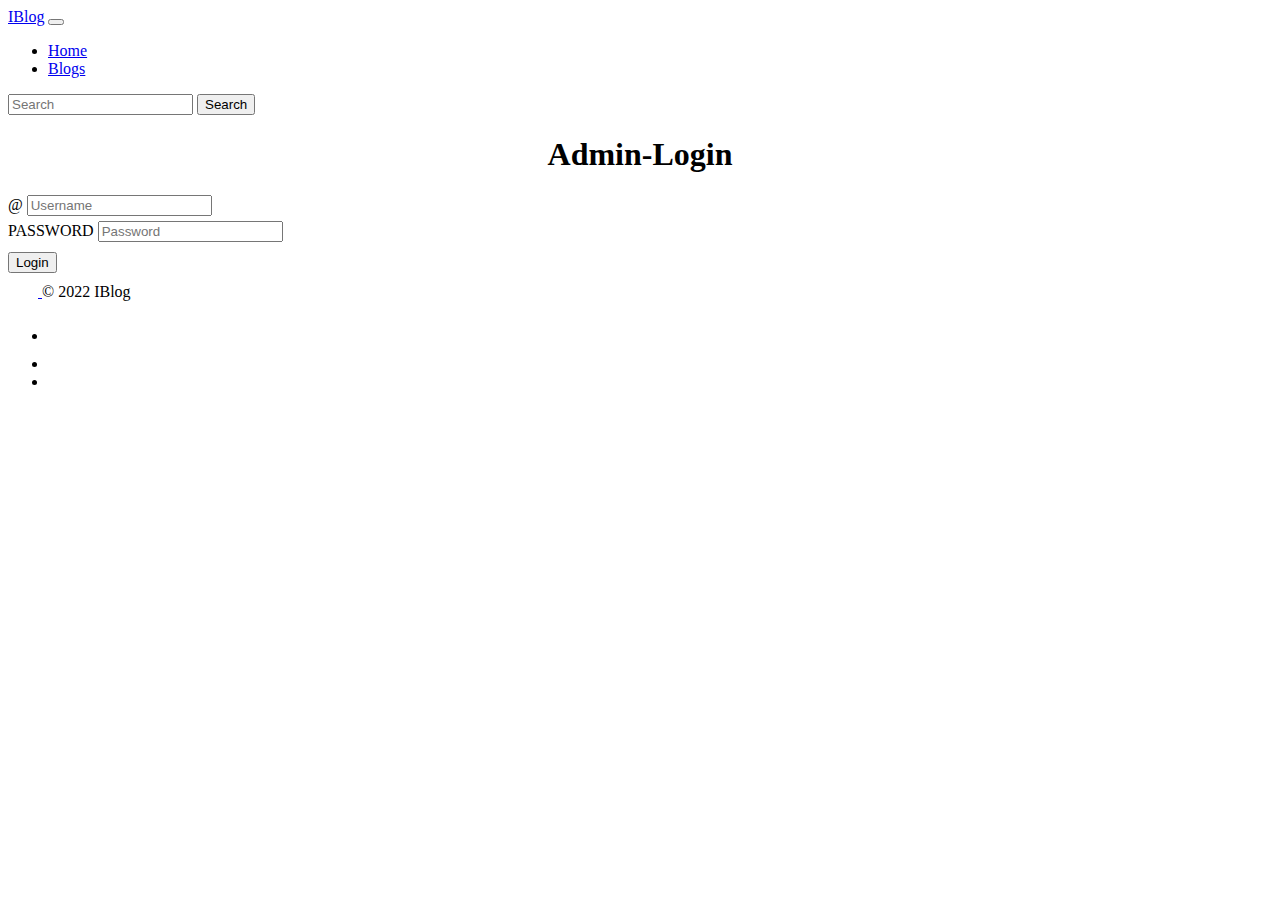
<file: app/templates/login.html>
<!doctype html>
<html lang="en">

<head>
    <meta charset="utf-8">
    <meta name="viewport" content="width=device-width, initial-scale=1">
    <title>IBlog Admin</title>
    <style>
        .container {

            justify-content: center;
            flex-direction: column;
            /* -webkit-backdrop-filter: blur(5px);
            backdrop-filter: blur(8px); */

        }

        .card {
            margin: 10px;

        }
    </style>

    <link href="https://cdn.jsdelivr.net/npm/bootstrap@5.2.3/dist/css/bootstrap.min.css" rel="stylesheet"
        integrity="sha384-rbsA2VBKQhggwzxH7pPCaAqO46MgnOM80zW1RWuH61DGLwZJEdK2Kadq2F9CUG65" crossorigin="anonymous">
</head>

<body>
    <nav class="navbar navbar-expand-lg bg-light sticky-top shadow-sm p-3 mb-5 bg-body rounded ">
        <div class="container-fluid">
            <a class="navbar-brand" href="/">IBlog</a>
            <button class="navbar-toggler" type="button" data-bs-toggle="collapse"
                data-bs-target="#navbarSupportedContent" aria-controls="navbarSupportedContent" aria-expanded="false"
                aria-label="Toggle navigation">
                <span class="navbar-toggler-icon"></span>
            </button>
            <div class="collapse navbar-collapse" id="navbarSupportedContent">
                <ul class="navbar-nav me-auto mb-2 mb-lg-0">
                    <li class="nav-item">
                        <a class="nav-link active" aria-current="page" href="/">Home</a>
                    </li>
                    <li class="nav-item">
                        <a class="nav-link" href="/blogs">Blogs</a>
                    </li>
                  

                </ul>
                <form class="d-flex" role="search" action="/search">
                    <input class="form-control me-2" type="search" name="s" placeholder="Search" aria-label="Search">
                    <button class="btn btn-outline-success" type="submit">Search</button>
                </form>
            </div>
        </div>
    </nav>

    <div class="container d-flex">

        <h1 style="text-align: center;">Admin-Login</h1>
        <!-- Manage post -->
        <form action="/admin" method="post">
            <div style="margin-top: 5px;" class="input-group flex-nowrap">
                <span class="input-group-text" id="addon-wrapping">@</span>
                <input type="text" name="user" class="form-control" placeholder="Username" aria-label="Username"
                    aria-describedby="addon-wrapping">
            </div>
            <div style="margin-top: 5px;" class="input-group flex-nowrap ">
                <span class="input-group-text" id="addon-wrapping">PASSWORD</span>
                <input name="pass" type="password" class="form-control" placeholder="Password" aria-label="Username"
                    aria-describedby="addon-wrapping">
            </div>

            <button style="margin-top:10px ;" type="submit" class="btn btn-outline-info">Login</button>
        </form>
    
        </div>
        <div class="container">
            <footer class="d-flex flex-wrap justify-content-between align-items-center py-3 my-4 border-top">
                <div class="col-md-4 d-flex align-items-center">
                    <a href="/" class="mb-3 me-2 mb-md-0 text-muted text-decoration-none lh-1">
                        <svg class="bi" width="30" height="24">
                            <use xlink:href="#bootstrap"></use>
                        </svg>
                    </a>
                    <span class="mb-3 mb-md-0 text-muted">© 2022 IBlog</span>
                </div>

                <ul class="nav col-md-4 justify-content-end list-unstyled d-flex">
                    <li class="ms-3"><a class="text-muted" href="#"><svg class="bi" width="24" height="24">
                                <use xlink:href="#twitter"></use>
                            </svg></a></li>
                    <li class="ms-3"><a class="text-muted" href="#"><svg class="bi" width="24" height="24">
                                <use xlink:href="#instagram"></use>
                            </svg></a></li>
                    <li class="ms-3"><a class="text-muted" href="#"><i class="bi bi-facebook"></i></a></li>
                </ul>
            </footer>
        </div>



        <!-- MDB -->

        <script src="https://cdn.jsdelivr.net/npm/@popperjs/core@2.11.6/dist/umd/popper.min.js"
            integrity="sha384-oBqDVmMz9ATKxIep9tiCxS/Z9fNfEXiDAYTujMAeBAsjFuCZSmKbSSUnQlmh/jp3"
            crossorigin="anonymous"></script>
        <script src="https://cdn.jsdelivr.net/npm/bootstrap@5.2.3/dist/js/bootstrap.min.js"
            integrity="sha384-cuYeSxntonz0PPNlHhBs68uyIAVpIIOZZ5JqeqvYYIcEL727kskC66kF92t6Xl2V"
            crossorigin="anonymous"></script>
</body>

</html>
</file>
